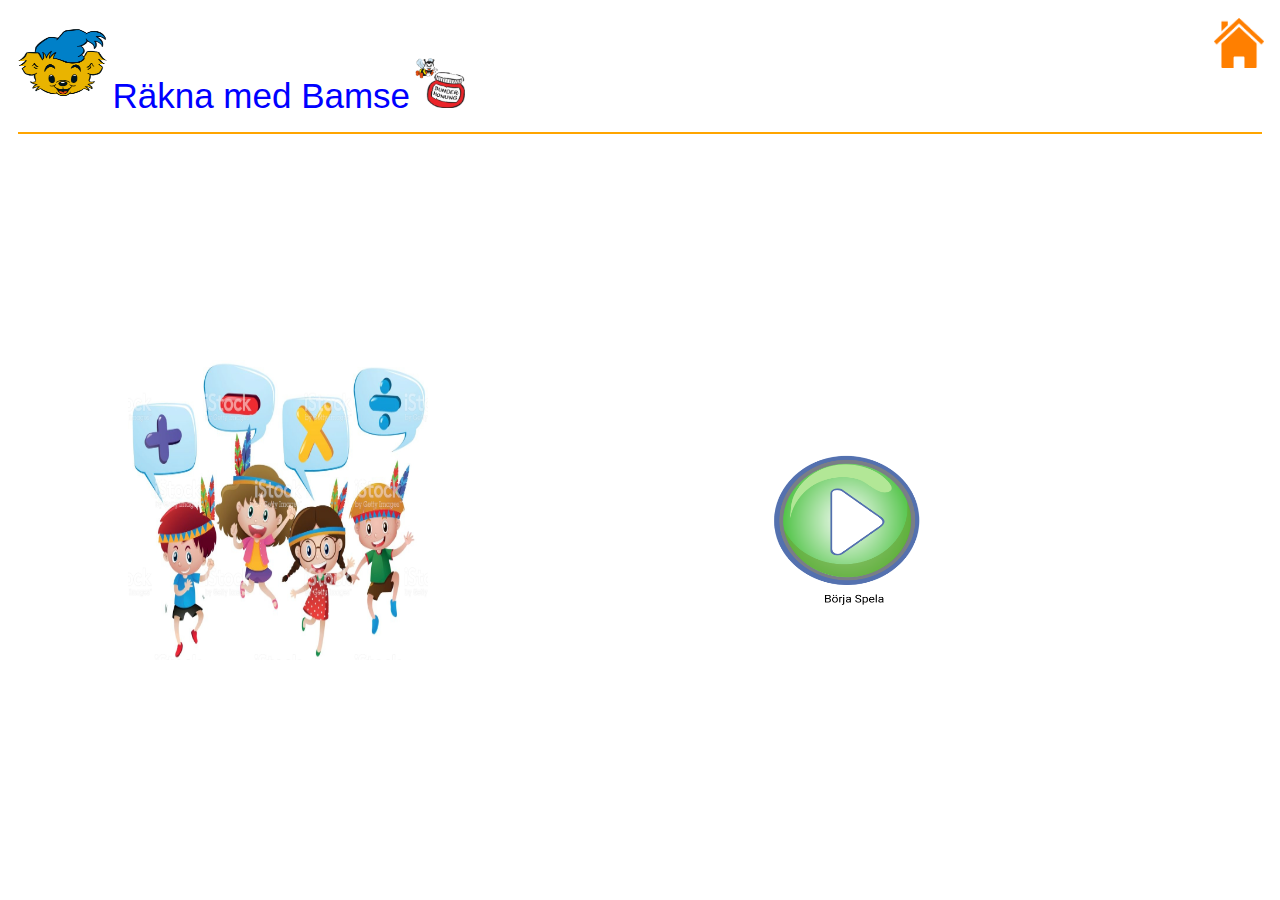
<file: index.html>
<!DOCTYPE html>
<html lang="sv">

<head>
    <meta charset="UTF-8">
    <title>Bamse Spel</title>
    <meta name="Author" content="" />
    <link rel="stylesheet" type="text/css" href="main.css">
    
</head>

<body>

 
        <header>
            <img id="bamse" src="image/bamse.gif" alt="bamse">
            <span id="bamseText">Räkna med Bamse</span>
            <img id="honung" src="image/biH.png" alt="honung">
            <a href="index.html">
                <img id="home" src="image/home.png" alt="home"></a>
            <hr>
        </header>

        <main>
            <div id="index-gallery">
                <div class="item">
                    <a href="#"> <img class="play" src="image/PlayText.png" alt="play"  /></a>
                   
                    
                </div>
            </div>
            <img class="barn" src="image/barn.jpg" alt="barn">
        </main>

 
</body>

</html>
</file>
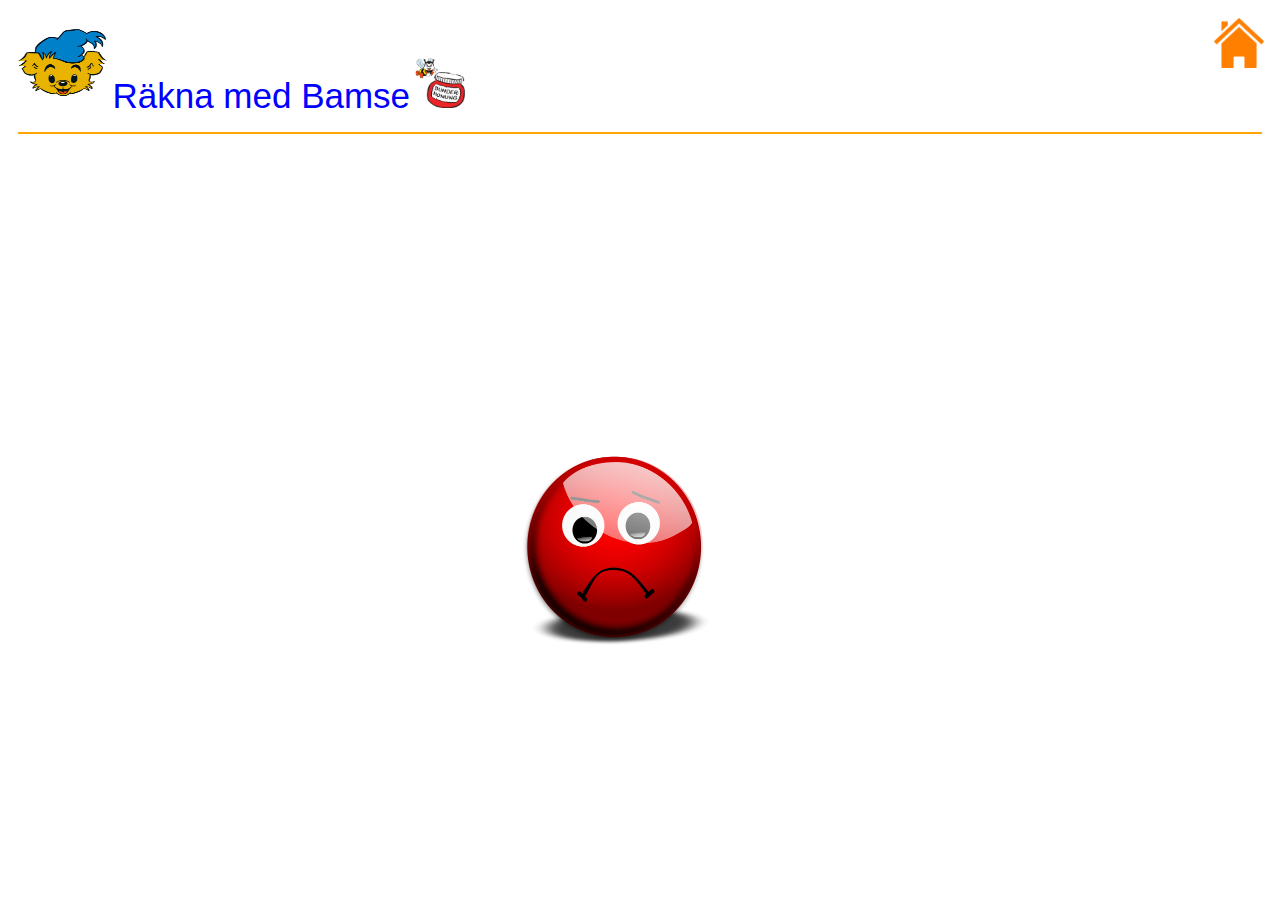
<file: FelSvar.html>
<!DOCTYPE html>
<html lang="sv">

<head>
    <meta charset="UTF-8">
    <title>Bamse Spel</title>
    <meta name="Author" content="" />
    <link rel="stylesheet" type="text/css" href="main.css">
</head>

<body>

 
        <header>
            <img id="bamse" src="image/bamse.gif" alt="bamse">
            <span id="bamseText">Räkna med Bamse</span>
            <img id="honung" src="image/biH.png" alt="honung">
            <a href="index.html">
                <img id="home" src="image/home.png" alt="home"></a>
             <hr>
        </header>

        <main>
            <div id="index-gallery">
                <div class="item">
                    <a href="firstQuestions.html"> <img class="fel" src="image/fel.png" alt="fel"  /></a>
                   
                   
                </div>
            </div>
        </main>

 
</body>

</html>
</file>
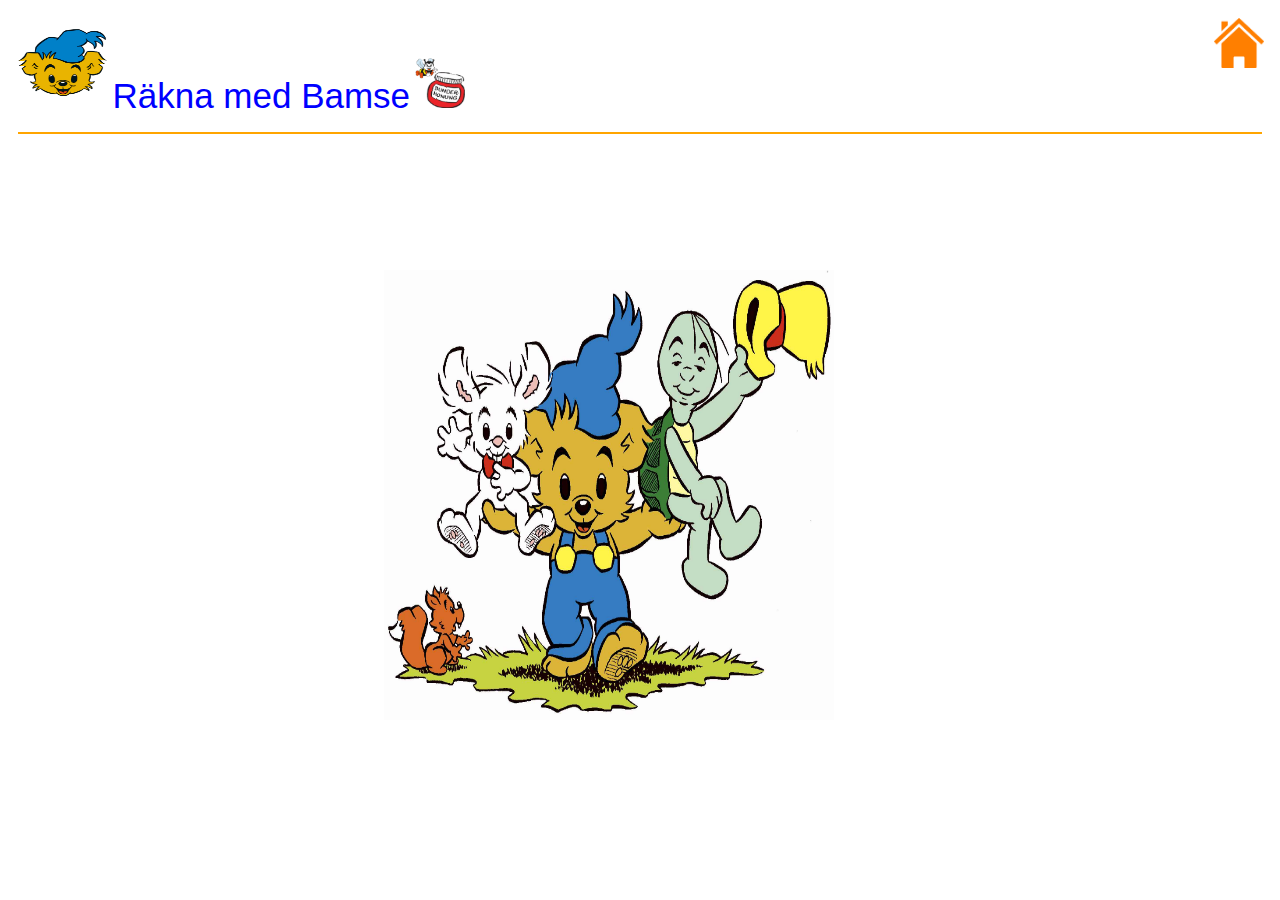
<file: LastPage.html>
<!DOCTYPE html>
<html lang="sv">

<head>
    <meta charset="UTF-8">
    <title>Bamse Spel</title>
    <meta name="Author" content="" />
    <link rel="stylesheet" type="text/css" href="main.css">
</head>

<body>

 
        <header>
            <img id="bamse" src="image/bamse.gif" alt="bamse">
            <span id="bamseText">Räkna med Bamse</span>
            <img id="honung" src="image/biH.png" alt="honung">
            
            <a href="index.html">
            <img id="home" src="image/home.png" alt="home"></a>
             <hr>
        </header>

        <main>
            <div id="index-gallery">
               
            </div>
            <img class="sista" src="image/sista.jpg" alt="sista">
        </main>

 
</body>

</html>
</file>
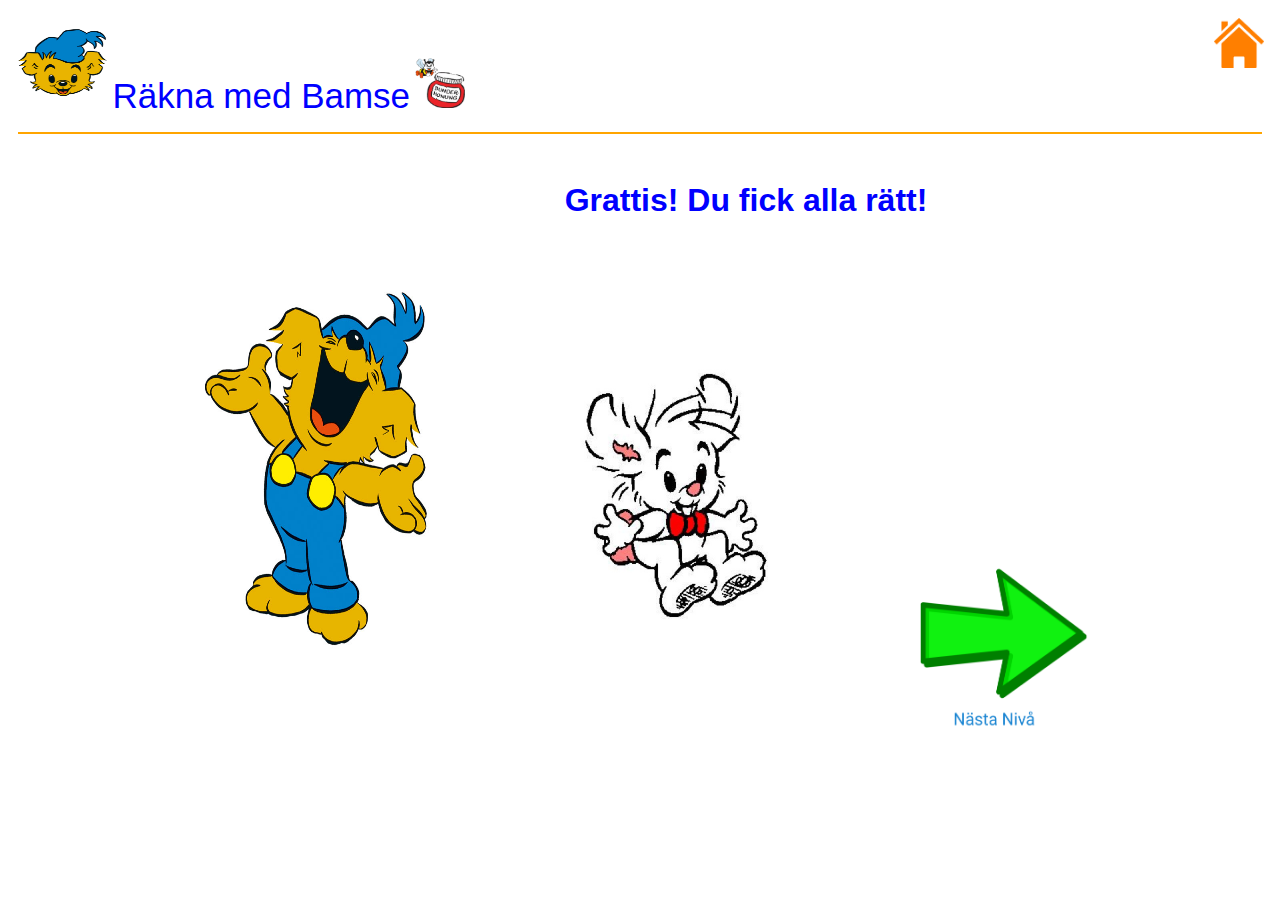
<file: NextLevel.html>
<!DOCTYPE html>
<html lang="sv">

<head>
    <meta charset="UTF-8">
    <title>Bamse Spel</title>
    <meta name="Author" content="" />
    <link rel="stylesheet" type="text/css" href="main.css">
</head>

<body>

 
        <header>
            <img id="bamse" src="image/bamse.gif" alt="bamse">
            <span id="bamseText">Räkna med Bamse</span>
            <img id="honung" src="image/biH.png" alt="honung">
            <a href="index.html">
                <img id="home" src="image/home.png" alt="home"></a>
             <hr>
        </header>

        <main>
            <div id="index-gallery">
                <div class="item">
                    <a href="firstQuestions.html"> <img class="next" src="image/Green.png" alt="next"  /></a>
                   
                    <p></p>
                </div>
            </div>
             <img class="bamse" src="image/bra.jpg" alt="bamse">
             <h1 id="grattis">Grattis! Du fick alla rätt!</h1>
             <img id="lilleskutt" src="image/lilleskutt.jpg" alt="lilleskutt">
        </main>

 
</body>

</html>
</file>
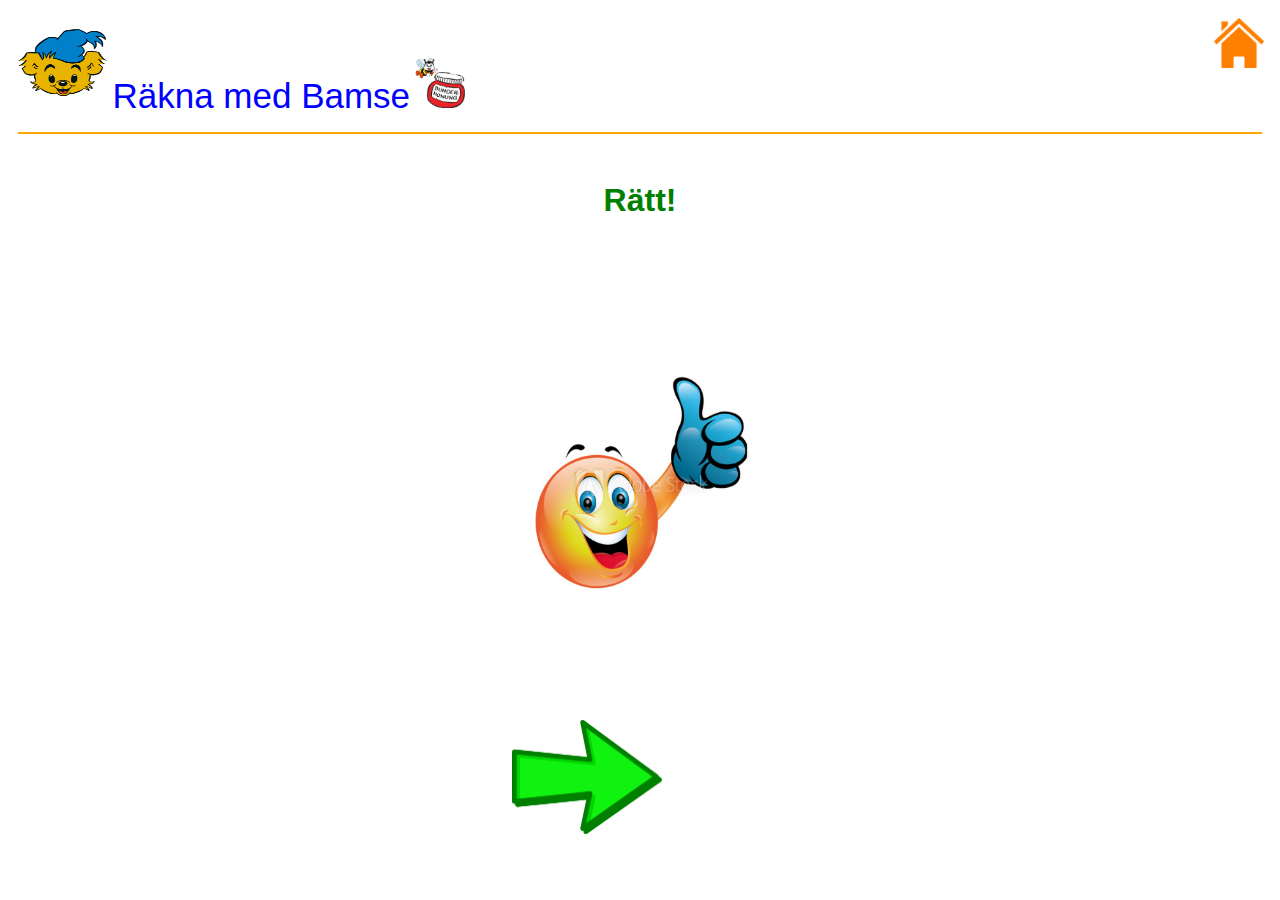
<file: RightAnswer.html>
<!DOCTYPE html>
<html lang="sv">

<head>
    <meta charset="UTF-8">
    <title>Bamse Spel</title>
    <meta name="Author" content="" />
    <link rel="stylesheet" type="text/css" href="main.css">
</head>

<body>

 
        <header>
            <img id="bamse" src="image/bamse.gif" alt="bamse">
            <span id="bamseText">Räkna med Bamse</span>
            <img id="honung" src="image/biH.png" alt="honung">
            <a href="index.html">
                <img id="home" src="image/home.png" alt="home"></a>
             <hr>
        </header>

        <main>
                <h1 id="rättsvartext">Rätt!</h1>
            <div id="index-gallery">
                <div class="item">
                        
                    <a href="firstQuestions.html"> <img class="rätt" src="image/Yes.png" alt="rätt"  /></a>
                     <div id="pilnästafråga">
                         <p class="nästafråga">Nästa fråga</p>
                    <a href="#"><img id="pil" src="image/green-arrow.png"></a>
                   </div>
                </div>
            </div>
            
        </main>

 
</body>

</html>
</file>
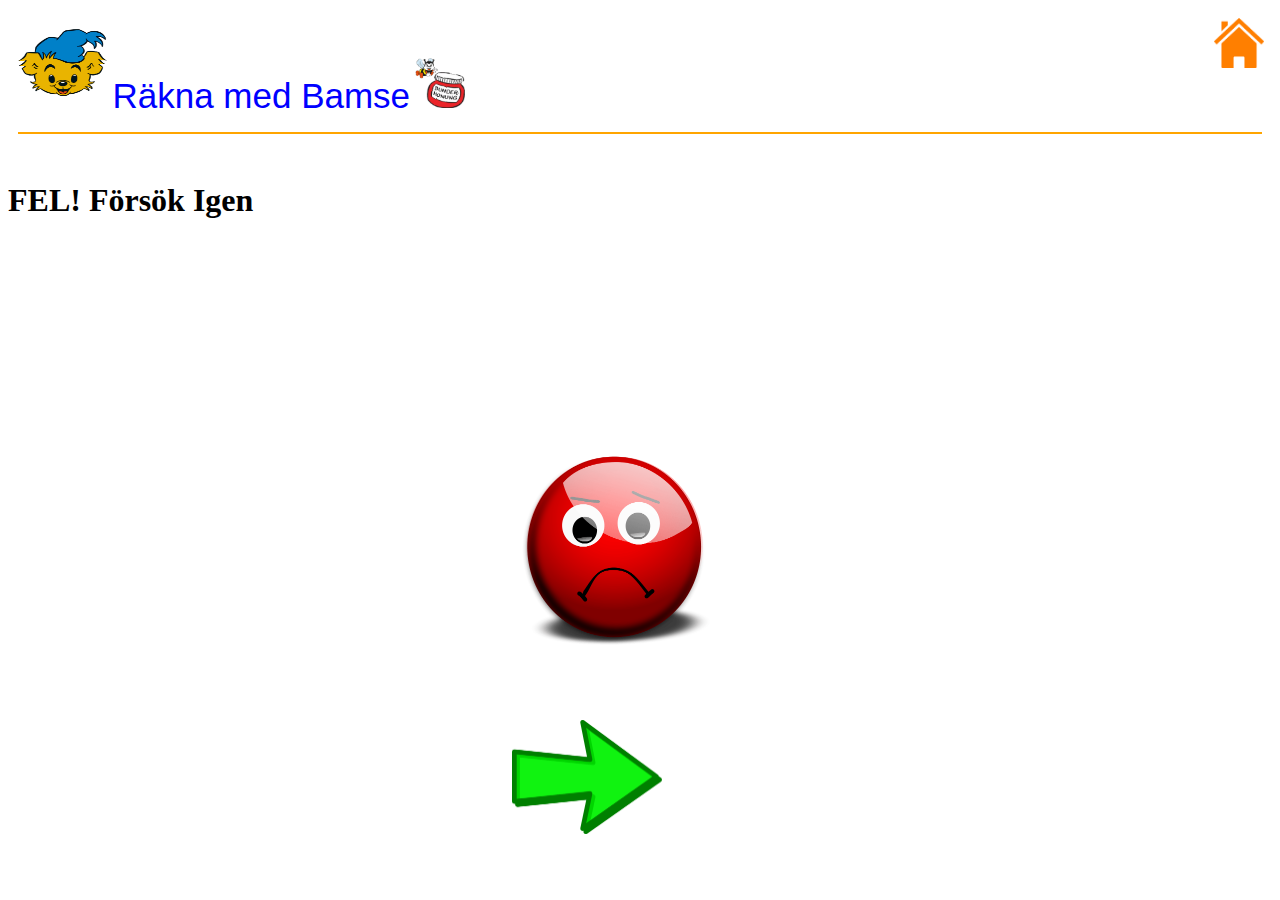
<file: WrongAnswer.html>
<!DOCTYPE html>
<html lang="sv">

<head>
    <meta charset="UTF-8">
    <title>Bamse Spel</title>
    <meta name="Author" content="" />
    <link rel="stylesheet" type="text/css" href="main.css">
</head>

<body>

 
        <header>
            <img id="bamse" src="image/bamse.gif" alt="bamse">
            <span id="bamseText">Räkna med Bamse</span>
            <img id="honung" src="image/biH.png" alt="honung">
            <a href="index.html">
                <img id="home" src="image/home.png" alt="home"></a>
             <hr>
        </header>

        <main>
                <h1 id="felsvartext">FEL! Försök Igen</h1>
            <div id="index-gallery">
                <div class="item">
                        
                    <a href="firstQuestions.html"> <img class="fel" src="image/fel.png" alt="fel"  /></a>
                     <div id="pilnästafråga">
                         <p class="nästafråga">Nästa fråga</p>
                    <a href="#"><img id="pil" src="image/green-arrow.png"></a>
                   </div>
                </div>
            </div>
            
        </main>

 
</body>

</html>
</file>
<file: main.css>
#bamse {
    height: 90px;
    width: 90px;
}

#bamseText {
    font-size: 35px;
    color: blue;
}

#honung {
    height: 50px;
    width: 50px;
}

#home {
    height: 50px;
    width: 50px;
    position: absolute;
    top: 18px;
    right: 16px;
}

header {
    text-align: left;
    padding: 10px;
    font-family: sans-serif;
}
hr {
    display: block;
    height: 1px;
    border: 0;
    border-top: 2px solid orange;
    margin: 1em 0;
    padding: 0; 
  
}
.play {
    height: 160px;
    width: 160px;
    position: absolute;
   left: 60%;
    top: 50%;
    text-align: center;
}
.barn{
    height: 300px;
    width: 300px;
    position: absolute;
    left:10%;
    top:40%;
}
.rätt{
     height: 250px;
    width: 250px;
    position: absolute;
   left: 40%;
    top: 40%;
    text-align: center;
    animation: rättanimation 2s; 
}

@keyframes rättanimation {
    0% {width: 100px; height: 100px;}
    
    100% {width: 250px; height: 250px;}
}

#rättsvartext{
    text-align: center; 
    font-family: sans-serif; 
    color: green; 

}

.nästafråga{
    font-size: 30px; 
    font-family: sans-serif; 
    text-decoration: none; 
    color: blue; 
    display: none; 
}

#pilnästafråga{
    position: absolute; 
    left: 40%; 
    top: 80%; 
    animation: pilanimation 1s infinite; 
}

#pil{
    width: 150px; 
    height: 114px;
    
}

@keyframes pilanimation{
    0% {left: 550px;}
    50% {left: 560px;}
    100% {left: 550px;}
}


.fel{
    height: 200px;
    width: 200px;
    position: absolute;
   left: 40%;
    top: 50%;
    text-align: center;    
}  
.next{
  height: 200px;
    width: 200px;
    position: absolute;
   left: 70%;
    top: 60%;
    text-align: center;  
    
}

.next:hover{
    animation: nextarrow 1s infinite; 
}

@keyframes nextarrow{
    0% {height: 200px; width: 200px;}
    50% {height: 210px; width: 210px;}
    100% {height: 200px; width: 200px;}
}
.bamse{
     height: 400px;
    width: 400px;
    position: absolute;
    left:10%;
    top:30%;
    animation: bamseglad 1s infinite; 
}

@keyframes bamseglad{
    0% {top: 150px;}
    50% {top: 160px;}
    100% {top: 150px;}
}

#grattis{
    text-align: center; 
    font-family: sans-serif; 
    color: blue; 
}

#lilleskutt{
    position: absolute; 
    width: 200px; 
    height: 275px; 
    left: 45%; 
    top: 40%; 
    animation: hoppar 1s infinite; 
}

@keyframes hoppar{
    0% {top: 225px;}
    50% {top: 270px;}
    100% {top: 225px;}
}
.sista{
    
      height: 450px;
    width: 450px;
    position: absolute;
    left:30%;
    top:30%;
}  

 
    

.item{
  width:200px;
  text-align:center;
  display:block;
  background-color: transparent;
  border: 1px solid transparent;
  margin-right: 10px;
  margin-bottom: 1px;
  float:left;
}

#index-gallery{
  width:465px;
}
</file>
